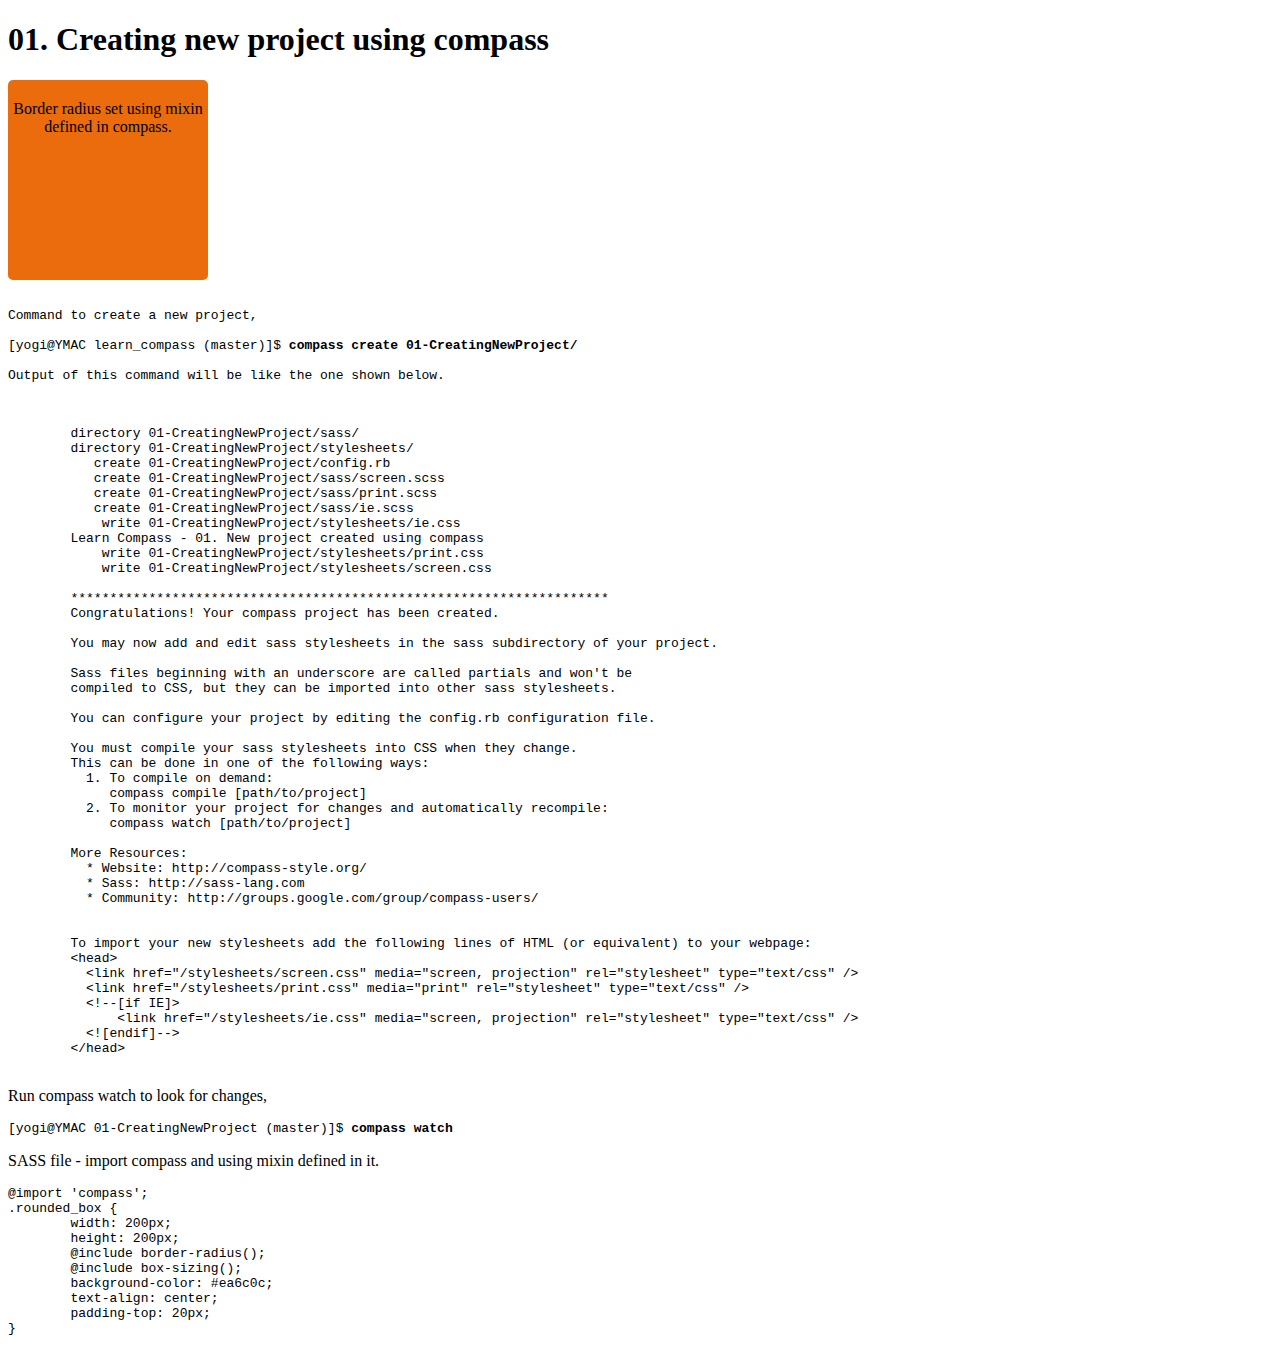
<file: 01-CreatingNewProject/index.html>
<!DOCTYPE html>
<html lang="en">
<head>
	<meta charset="UTF-8">
	<title>Learn Compass</title>
	<link rel="stylesheet" href="stylesheets/style.css">
</head>
<body>
	<header><h1>01. Creating new project using compass</h1></header>
	<div class="rounded_box">
		Border radius set using mixin defined in compass.
	</div>
	<pre>

Command to create a new project,

[yogi@YMAC learn_compass (master)]$ <strong>compass create 01-CreatingNewProject/
</strong>
Output of this command will be like the one shown below.
	</pre>
	<xmp>
	directory 01-CreatingNewProject/sass/
	directory 01-CreatingNewProject/stylesheets/
	   create 01-CreatingNewProject/config.rb
	   create 01-CreatingNewProject/sass/screen.scss
	   create 01-CreatingNewProject/sass/print.scss
	   create 01-CreatingNewProject/sass/ie.scss
	    write 01-CreatingNewProject/stylesheets/ie.css
	Learn Compass - 01. New project created using compass
	    write 01-CreatingNewProject/stylesheets/print.css
	    write 01-CreatingNewProject/stylesheets/screen.css

	*********************************************************************
	Congratulations! Your compass project has been created.

	You may now add and edit sass stylesheets in the sass subdirectory of your project.

	Sass files beginning with an underscore are called partials and won't be
	compiled to CSS, but they can be imported into other sass stylesheets.

	You can configure your project by editing the config.rb configuration file.

	You must compile your sass stylesheets into CSS when they change.
	This can be done in one of the following ways:
	  1. To compile on demand:
	     compass compile [path/to/project]
	  2. To monitor your project for changes and automatically recompile:
	     compass watch [path/to/project]

	More Resources:
	  * Website: http://compass-style.org/
	  * Sass: http://sass-lang.com
	  * Community: http://groups.google.com/group/compass-users/


	To import your new stylesheets add the following lines of HTML (or equivalent) to your webpage:
	<head>
	  <link href="/stylesheets/screen.css" media="screen, projection" rel="stylesheet" type="text/css" />
	  <link href="/stylesheets/print.css" media="print" rel="stylesheet" type="text/css" />
	  <!--[if IE]>
	      <link href="/stylesheets/ie.css" media="screen, projection" rel="stylesheet" type="text/css" />
	  <![endif]-->
	</head>
	</xmp>
	<p>
		Run compass watch to look for changes,<br>
		<pre>[yogi@YMAC 01-CreatingNewProject (master)]$ <strong>compass watch</strong></pre>
	</p>
	<p>
		SASS file - import compass and using mixin defined in it.
		<pre>
@import 'compass';
.rounded_box {
	width: 200px;
	height: 200px;
	@include border-radius();
	@include box-sizing();
	background-color: #ea6c0c;
	text-align: center;
	padding-top: 20px;
}
		</pre>
	</p>
</body>
</html>
</file>
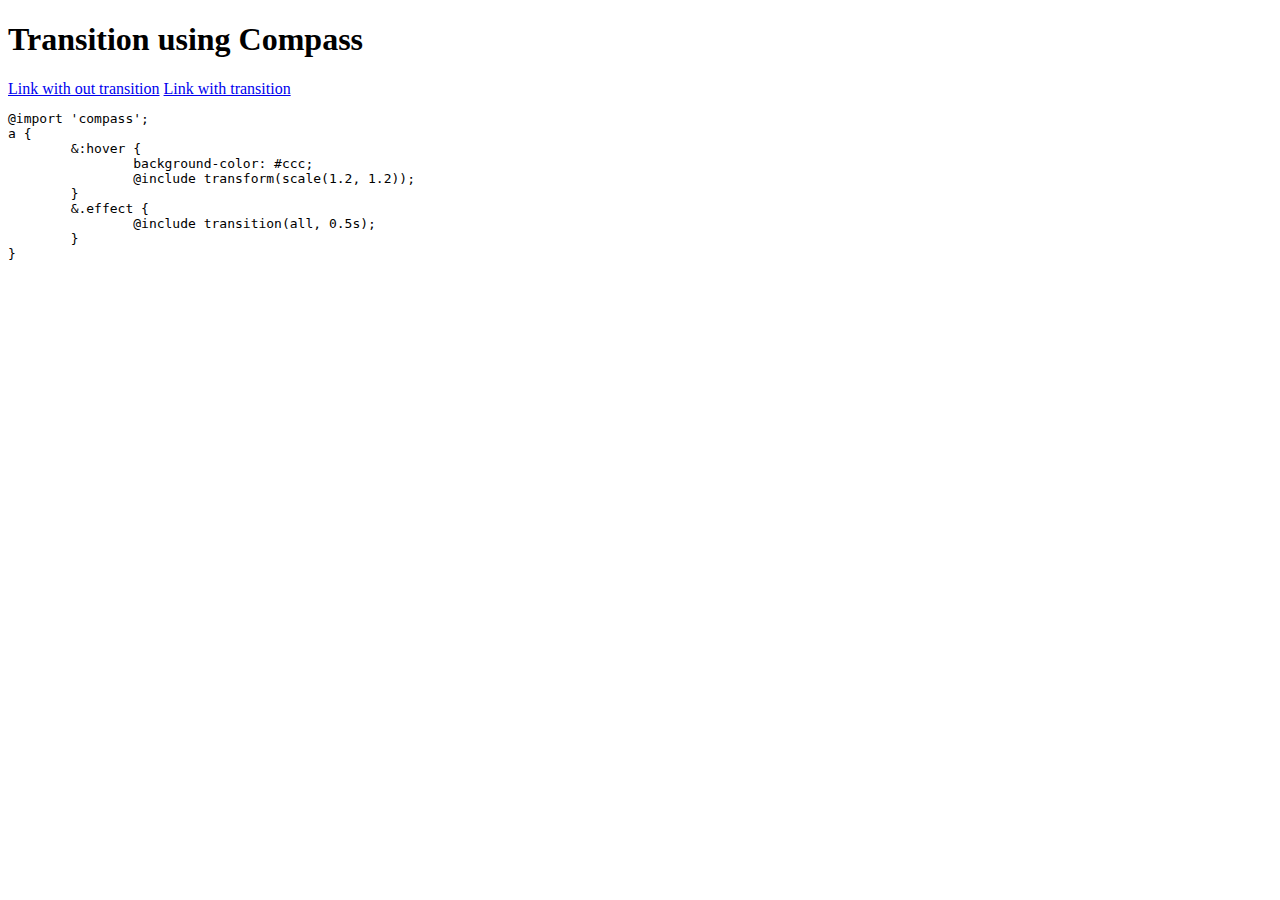
<file: 02-Transition/index.html>
<!DOCTYPE html>
<html lang="en">
<head>
	<meta charset="UTF-8">
	<title>Learn Compass</title>
	<link rel="stylesheet" href="stylesheets/style.css">
</head>
<body>
	<header><h1>Transition using Compass</h1></header>
	<a href="#" class="wo_effect">Link with out transition</a>
	<a href="#" class="effect">Link with transition</a>
	<br>
	<pre>
@import 'compass';
a {
	&:hover {
		background-color: #ccc;
		@include transform(scale(1.2, 1.2));
	}
	&.effect {
		@include transition(all, 0.5s);
	}
}


	</pre>
</body>
</html>
</file>
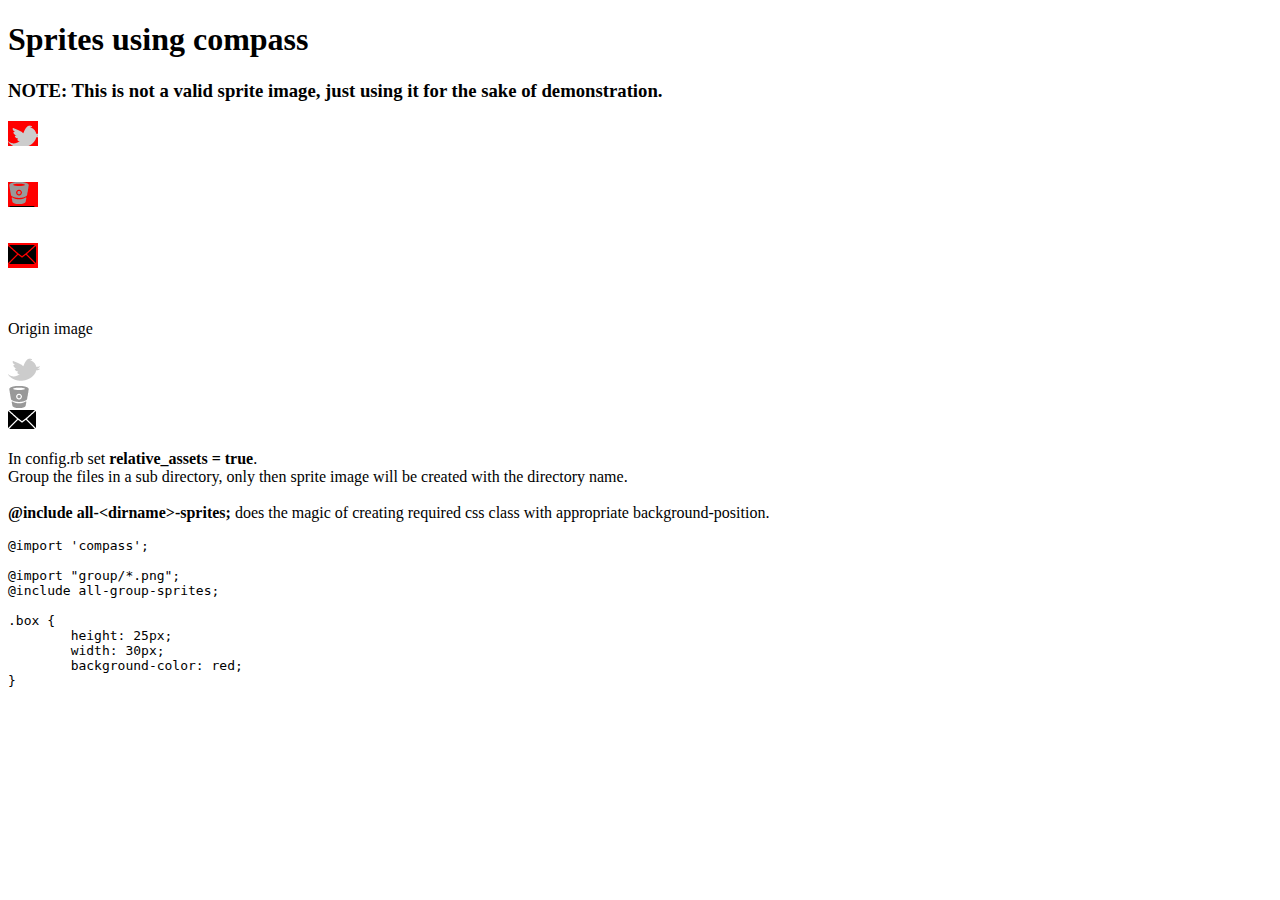
<file: 03-Sprites/index.html>
<!DOCTYPE html>
<html lang="en">
<head>
	<meta charset="UTF-8">
	<title>Learn Compass</title>
	<link rel="stylesheet" href="stylesheets/style.css">
</head>
<body>
	<header>
		<h1>Sprites using compass</h1>
	</header>
	<h3>NOTE: This is not a valid sprite image, just using it for the sake of demonstration.</h3>
	<div class="box group-bird_32_gray"></div>
	<br><br>
	<div class="box group-bitbucket_22_gray"></div>
	<br><br>
	<div class="box group-email"></div>
	<br><br>
	<p>Origin image</p>
	<img src="images/group-s678b63fff0.png" alt="">
	<p>
		In config.rb set <strong>relative_assets = true</strong>.
		<br>
		Group the files in a sub directory, only then sprite image will be created with the directory name.
		<br><br>
		<strong>@include all-&lt;dirname&gt;-sprites;</strong>
		does the magic of creating required css class with appropriate background-position.
	</p>
	<pre>
@import 'compass';

@import "group/*.png";
@include all-group-sprites;

.box {
	height: 25px;
	width: 30px;
	background-color: red;
}

	</pre>
</body>
</html>
</file>
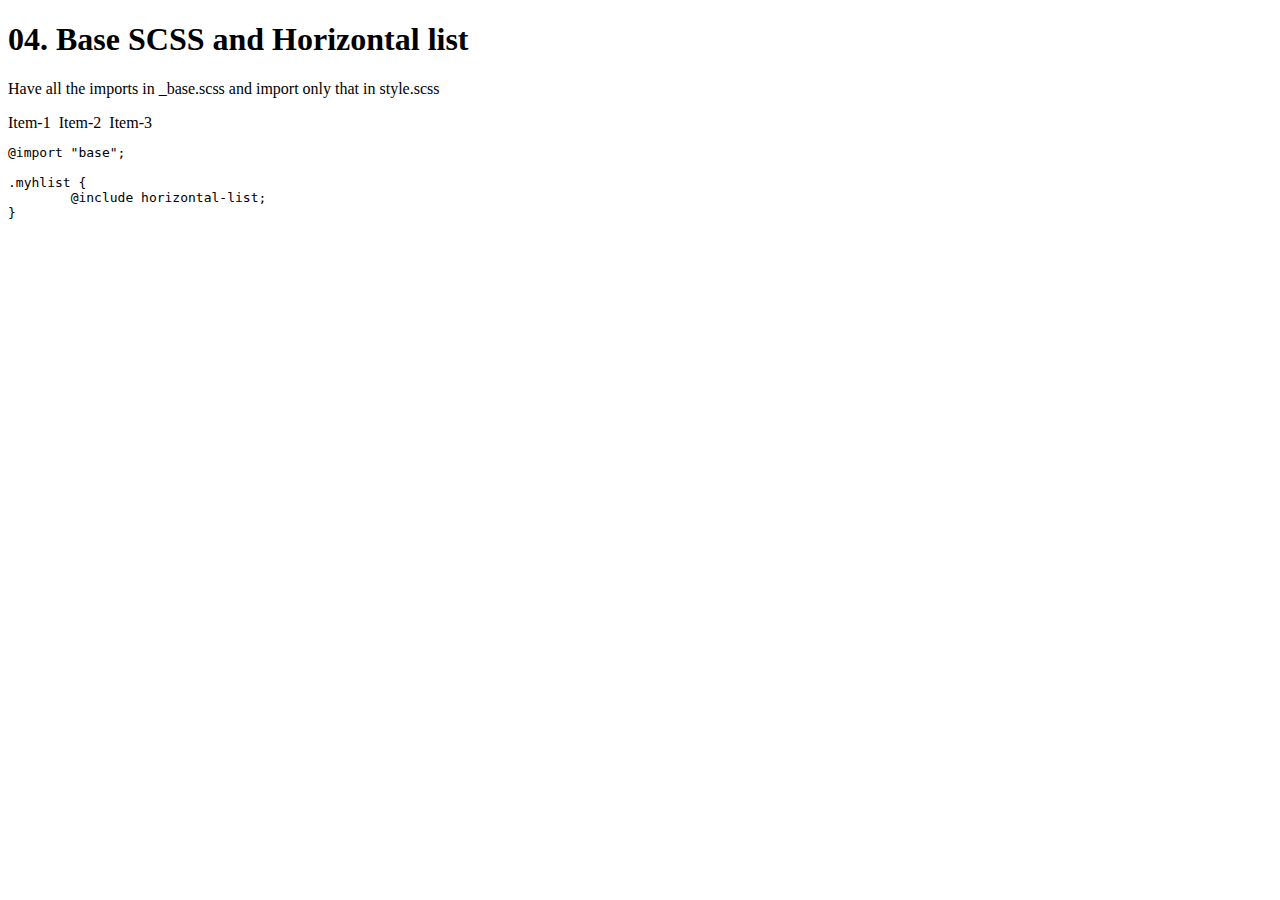
<file: 04-BaseSCSSAndHorizontalList/index.html>
<!DOCTYPE html>
<html lang="en">
<head>
	<meta charset="UTF-8">
	<title>Learn Compass</title>
	<link rel="stylesheet" href="stylesheets/style.css">
</head>
<body>
	<header>
		<h1>04. Base SCSS and Horizontal list</h1>
	</header>
	<p>
		Have all the imports in _base.scss and import only that in style.scss
	</p>
	<section class="main">
		<ul class="myhlist">
			<li>Item-1</li>
			<li>Item-2</li>
			<li>Item-3</li>
		</ul>
		<pre>
@import "base";

.myhlist {
	@include horizontal-list;
}
		</pre>
	</section>
</body>
</html>
</file>
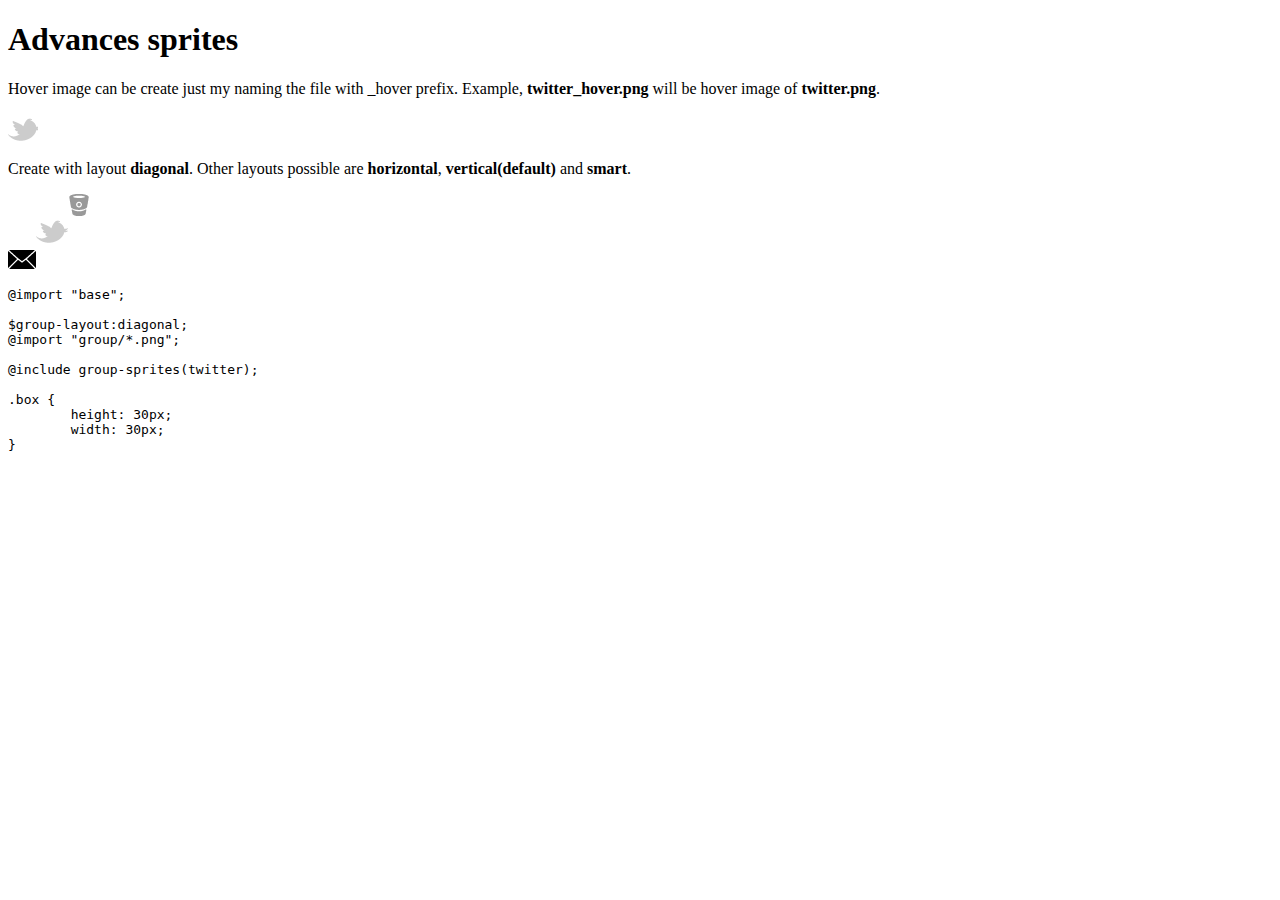
<file: 05-AdvancedSprites/index.html>
<!DOCTYPE html>
<html lang="en">
<head>
	<meta charset="UTF-8">
	<title>Learn Compass</title>
	<link rel="stylesheet" type="text/css" href="stylesheets/style.css">
</head>
<body>
	<header>
		<h1>Advances sprites</h1>
	</header>
	<p>Hover image can be create just my naming the file with _hover prefix.
		Example, <strong>twitter_hover.png</strong> will be hover image of <strong>twitter.png</strong>.
	</p>
	<secion class="main">
		<div class="box group-twitter">
		</div>
	</section>
	<p>Create with layout <strong>diagonal</strong>.  Other layouts possible are <strong>horizontal</strong>, <strong>vertical(default)</strong> and <strong>smart</strong>.</p>
	<img src="images/group-seb050fe32b.png">

	<pre>
@import "base";

$group-layout:diagonal;
@import "group/*.png";

@include group-sprites(twitter);

.box {
	height: 30px;
	width: 30px;
}
	</pre>
</body>
</html>
</file>
<file: 01-CreatingNewProject/stylesheets/style.css>
/* line 2, ../sass/style.scss */
.rounded_box {
  width: 200px;
  height: 200px;
  -moz-border-radius: 5px;
  -webkit-border-radius: 5px;
  border-radius: 5px;
  -moz-box-sizing: border-box;
  -webkit-box-sizing: border-box;
  box-sizing: border-box;
  background-color: #ea6c0c;
  text-align: center;
  padding-top: 20px;
}
</file>
<file: 02-Transition/stylesheets/style.css>
/* line 3, ../sass/style.scss */
a:hover {
  background-color: #ccc;
  -moz-transform: scale(1.2, 1.2);
  -ms-transform: scale(1.2, 1.2);
  -webkit-transform: scale(1.2, 1.2);
  transform: scale(1.2, 1.2);
}
/* line 7, ../sass/style.scss */
a.effect {
  -moz-transition: all, 0.5s;
  -o-transition: all, 0.5s;
  -webkit-transition: all, 0.5s;
  transition: all, 0.5s;
}
</file>
<file: 03-Sprites/stylesheets/style.css>
/* line 64, group/*.png */
.group-sprite, .group-bird_32_gray, .group-bitbucket_22_gray, .group-email {
  background-image: url('../images/group-s678b63fff0.png');
  background-repeat: no-repeat;
}

/* line 84, ../../../../../../../Library/Ruby/Gems/2.0.0/gems/compass-core-1.0.3/stylesheets/compass/utilities/sprites/_base.scss */
.group-bird_32_gray {
  background-position: 0 0;
}

/* line 84, ../../../../../../../Library/Ruby/Gems/2.0.0/gems/compass-core-1.0.3/stylesheets/compass/utilities/sprites/_base.scss */
.group-bitbucket_22_gray {
  background-position: 0 -32px;
}

/* line 84, ../../../../../../../Library/Ruby/Gems/2.0.0/gems/compass-core-1.0.3/stylesheets/compass/utilities/sprites/_base.scss */
.group-email {
  background-position: 0 -54px;
}

/* line 6, ../sass/style.scss */
.box {
  height: 25px;
  width: 30px;
  background-color: red;
}
</file>
<file: 04-BaseSCSSAndHorizontalList/stylesheets/style.css>
/* line 3, ../sass/style.scss */
.myhlist {
  margin: 0;
  padding: 0;
  border: 0;
  overflow: hidden;
  *zoom: 1;
}
/* line 62, ../../../../../../../Library/Ruby/Gems/2.0.0/gems/compass-core-1.0.3/stylesheets/compass/typography/lists/_horizontal-list.scss */
.myhlist li {
  list-style-image: none;
  list-style-type: none;
  margin-left: 0;
  white-space: nowrap;
  float: left;
  padding-left: 4px;
  padding-right: 4px;
}
/* line 49, ../../../../../../../Library/Ruby/Gems/2.0.0/gems/compass-core-1.0.3/stylesheets/compass/typography/lists/_horizontal-list.scss */
.myhlist li:first-child {
  padding-left: 0;
}
/* line 50, ../../../../../../../Library/Ruby/Gems/2.0.0/gems/compass-core-1.0.3/stylesheets/compass/typography/lists/_horizontal-list.scss */
.myhlist li:last-child {
  padding-right: 0;
}
/* line 52, ../../../../../../../Library/Ruby/Gems/2.0.0/gems/compass-core-1.0.3/stylesheets/compass/typography/lists/_horizontal-list.scss */
.myhlist li.last {
  padding-right: 0;
}
</file>
<file: 05-AdvancedSprites/stylesheets/style.css>
/* line 64, group/*.png */
.group-sprite, .group-twitter {
  background-image: url('../images/group-seb050fe32b.png');
  background-repeat: no-repeat;
}

/* line 84, ../../../../../../../Library/Ruby/Gems/2.0.0/gems/compass-core-1.0.3/stylesheets/compass/utilities/sprites/_base.scss */
.group-twitter {
  background-position: -28px -22px;
}
/* line 59, ../../../../../../../Library/Ruby/Gems/2.0.0/gems/compass-core-1.0.3/stylesheets/compass/utilities/sprites/_base.scss */
.group-twitter:hover, .group-twitter.twitter-hover {
  background-position: -60px 0;
}

/* line 8, ../sass/style.scss */
.box {
  height: 30px;
  width: 30px;
}
</file>
